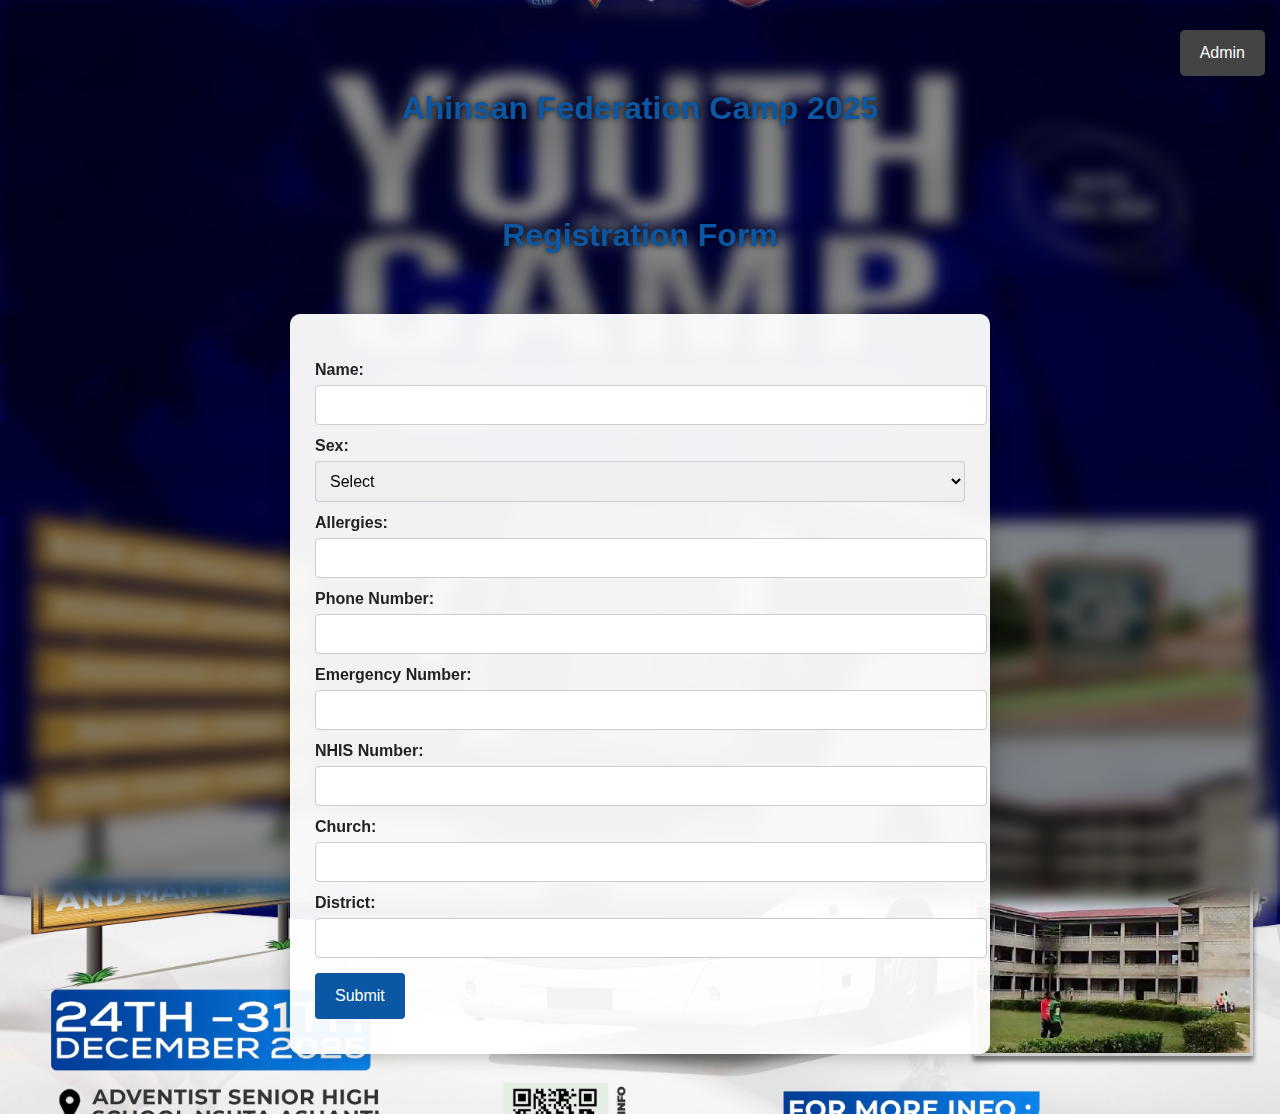
<file: index.html>
<!DOCTYPE html>
<html>
<head>
  <meta charset="UTF-8" />
  <title>Registration Form</title>
  <link rel="stylesheet" href="style.css" />
</head>
<body class="index-page">

<!-- ADMIN BUTTON -->
<button id="adminBtn" class="admin-button">Admin</button>

<h1 class="center">Ahinsan Federation Camp 2025</h1>
<h1 class="center">Registration Form</h1>

<form id="regForm">
  <label>Name:</label>
  <input type="text" id="name" required>

  <label>Sex:</label>
  <select id="sex" required>
    <option value="">Select</option>
    <option value="Male">Male</option>
    <option value="Female">Female</option>
  </select>

  <label>Allergies:</label>
  <input type="text" id="allergies">

  <label>Phone Number:</label>
  <input type="text" id="phone" required>

  <label>Emergency Number:</label>
  <input type="text" id="emergency" required>

  <label>NHIS Number:</label>
  <input type="text" id="nhis">

  <label>Church:</label>
  <input type="text" id="church" required>

  <label>District:</label>
  <input type="text" id="district" required>

  <button type="submit">Submit</button>
</form>

<script src="script.js"></script>
<script>
  // ADMIN BUTTON PASSWORD FUNCTION
  const adminBtn = document.getElementById('adminBtn');
  adminBtn.addEventListener('click', () => {
    const password = prompt("Enter Admin Password:");
    if(password === "youth camp 2025"){
      window.location.href = "admin.html";
    } else {
      alert("Incorrect password");
    }
  });
</script>
</body>
</html>
</file>
<file: style.css>
/* ===== BLURRED FULLSCREEN BACKGROUND ONLY ON INDEX.HTML ===== */
body.index-page {
  margin: 0;
  padding: 0;
  font-family: Arial, sans-serif;

  background-image: url('background.jpg');
  background-size: cover;
  background-position: center;
  background-repeat: no-repeat;
}

body.index-page::before {
  content: "";
  position: fixed;
  top: 0;
  left: 0;
  width: 100%;
  height: 100%;

  background-image: inherit;
  background-size: inherit;
  background-position: inherit;
  background-repeat: inherit;

  filter: blur(8px) brightness(0.55);
  z-index: -1;
}

/* ADMIN BUTTON */
.admin-button {
  position: fixed;
  top: 15px;
  right: 15px;
  background: #444;
  color: white;
  padding: 14px 20px; /* bigger button */
  border: none;
  border-radius: 5px;
  cursor: pointer;
  font-size: 16px; /* bigger font */
  z-index: 1000;
}

/* FORM CARD */
form {
  width: 100%;
  max-width: 700px;
  margin: 60px auto;
  background: rgba(255, 255, 255, 0.95);
  padding: 35px 25px; /* taller form */
  border-radius: 10px;
  box-shadow: 0 0 20px rgba(0,0,0,0.3);
  box-sizing: border-box;
  min-height: 600px; /* taller form height */
}

label {
  font-weight: bold;
  display: block;
  margin-top: 12px;
  color: #222;
}

input, select {
  width: 100%;
  padding: 10px;
  margin-top: 6px;
  border: 1px solid #ccc;
  border-radius: 4px;
  font-size: 16px;
}

button {
  margin-top: 15px;
  padding: 14px 20px;
  background: #0b57a4;
  color: white;
  border: none;
  border-radius: 4px;
  cursor: pointer;
  font-size: 16px;
}

.center {
  text-align: center;
  color: #fff;
  margin-top: 90px;
  text-shadow: 0 0 6px rgba(0,0,0,0.8);
}

/* =================== ADMIN PAGE TABLE STYLE ================== */
body {
  font-family: Arial, sans-serif;
  background: #fff;
  padding: 20px;
  color: #222;
}

h1.center {
  text-align: center;
  margin-bottom: 20px;
  color: #0b57a4;
}

#stats-box {
  width: 60%;
  margin: 10px auto 20px;
  background: #f1f1f1;
  padding: 12px;
  text-align: center;
  border-radius: 8px;
  font-size: 17px;
  color: #333;
  box-shadow: 0 0 8px rgba(0,0,0,0.1);
}

#searchBox {
  width: 60%;
  padding: 10px;
  margin: 0 auto 20px;
  display: block;
  border: 1px solid #ccc;
  border-radius: 5px;
  font-size: 16px;
  box-shadow: inset 0 1px 3px rgba(0,0,0,0.1);
}

.sort-btn {
  padding: 8px 15px;
  margin: 5px;
  background: #0b57a4;
  color: white;
  border: none;
  border-radius: 4px;
  cursor: pointer;
  font-weight: bold;
  box-shadow: 0 3px 6px rgba(11, 87, 164, 0.5);
  transition: background-color 0.3s ease;
}
.sort-btn:hover { background: #074a7c; }

#dataTable {
  width: 90%;
  max-width: 1100px;
  margin: 20px auto;
  border-collapse: collapse;
  box-shadow: 0 4px 15px rgba(0,0,0,0.1);
  background: white;
  border-radius: 8px;
  overflow: hidden;
}

#dataTable th, #dataTable td {
  padding: 12px 15px;
  border-bottom: 1px solid #ddd;
  text-align: left;
  font-size: 15px;
  color: #444;
}

#dataTable th {
  background-color: #0b57a4;
  color: white;
  font-weight: 600;
  text-transform: uppercase;
  letter-spacing: 0.05em;
}

#dataTable tr:hover { background-color: #f0f8ff; }

.action-btn {
  padding: 5px 10px;
  margin: 2px;
  border: none;
  cursor: pointer;
  border-radius: 3px;
  color: white;
  font-size: 13px;
  font-weight: 600;
  box-shadow: 0 2px 6px rgba(0,0,0,0.2);
}
.edit-btn { background: #0b57a4; }
.edit-btn:hover { background: #074a7c; }
.delete-btn { background: #d11a2a; }
.delete-btn:hover { background: #a01520; }

button#downloadPDF {
  margin: 0 auto 20px;
  display: block;
  background: #0b57a4;
  padding: 10px 20px;
  border-radius: 6px;
  color: white;
  font-weight: bold;
  box-shadow: 0 4px 10px rgba(11, 87, 164, 0.5);
  border: none;
  cursor: pointer;
  transition: background-color 0.3s ease;
}
button#downloadPDF:hover { background: #074a7c; }

/* ==================== MOBILE RESPONSIVE =================== */
@media screen and (max-width: 768px) {
  form {
    width: 95%;           
    margin: 30px auto;
    padding: 30px 20px;   
    min-height: 650px;    
  }

  input, select, button {
    width: 100%;
    font-size: 17px;      
    padding: 14px;        
  }

  .center {
    margin-top: 50px;
    font-size: 30px;
  }

  .admin-button {
    top: 15px;
    right: 15px;
    padding: 14px 20px;
    font-size: 16px;
  }

  #stats-box, #searchBox {
    width: 90%;
  }

  #dataTable {
    width: 100%;
    max-width: 100%;
    font-size: 14px;
    overflow-x: auto;
    display: block;
  }
  #dataTable th, #dataTable td {
    padding: 10px 8px;
    font-size: 13px;
  }

  .sort-btn {
    padding: 7px 12px;
    font-size: 14px;
    margin: 5px 3px;
  }

  button#downloadPDF {
    width: 90%;
    padding: 12px 0;
    font-size: 16px;
  }
}
</file>
